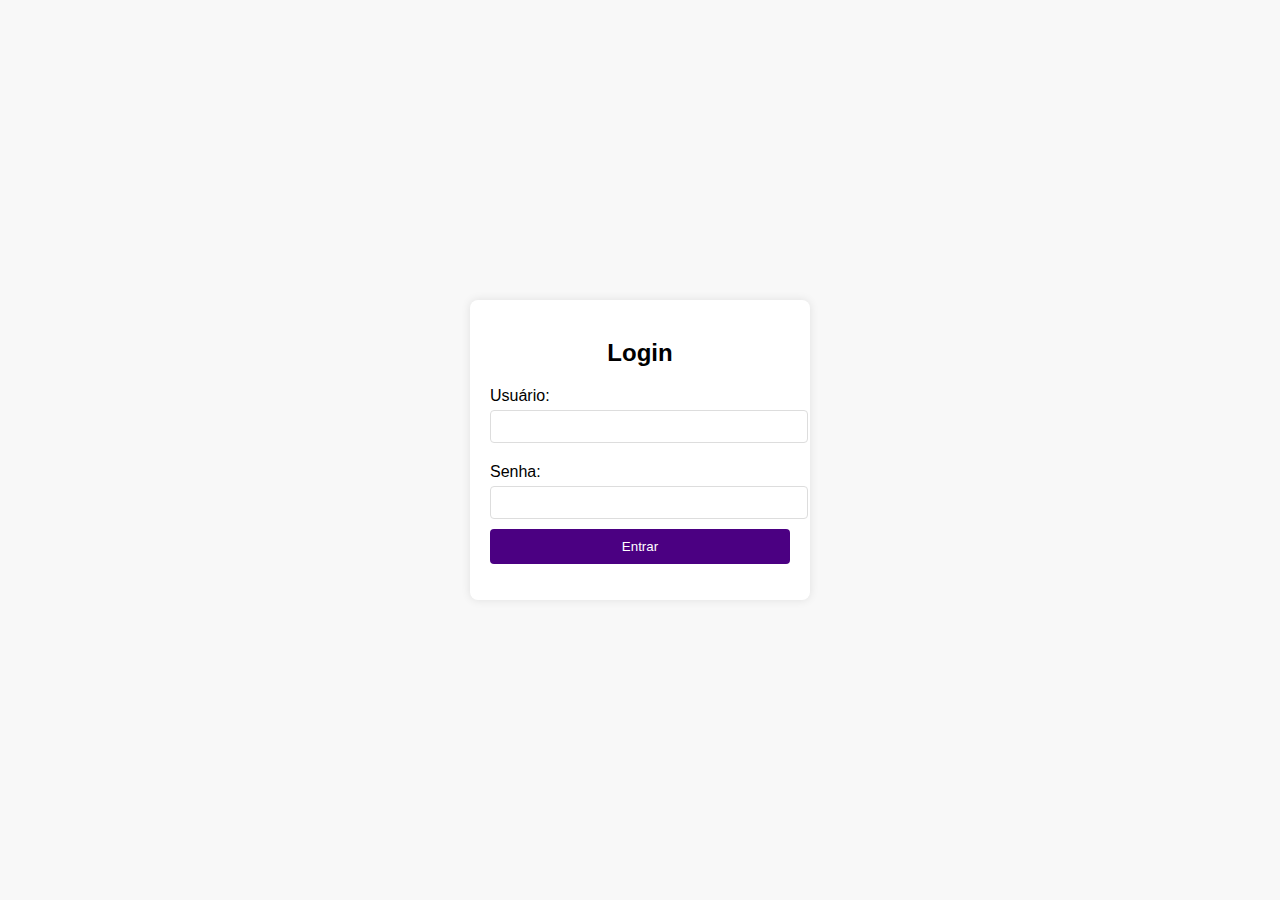
<file: login_rodri_food/index.html>
<!DOCTYPE html>
<html lang="pt-BR">
<head>
    <meta charset="UTF-8">
    <meta name="viewport" content="width=device-width, initial-scale=1.0">
    <title>Login - Rodrigo food</title>
    <link rel="stylesheet" href="login-styles.css">
</head>
<body>
    <div class="login-container">
        <h2>Login</h2>
        <form id="loginForm" onsubmit="return login()">
            <label for="username">Usuário:</label>
            <input type="text" id="username" name="username" required>
            
            <label for="password">Senha:</label>
            <input type="password" id="password" name="password" required>
            
            <button type="submit">Entrar</button>
            <p id="errorMessage" style="color: red;"></p>
        </form>
    </div>

    <script src="login-script.js"></script>
</body>
</html>
</file>
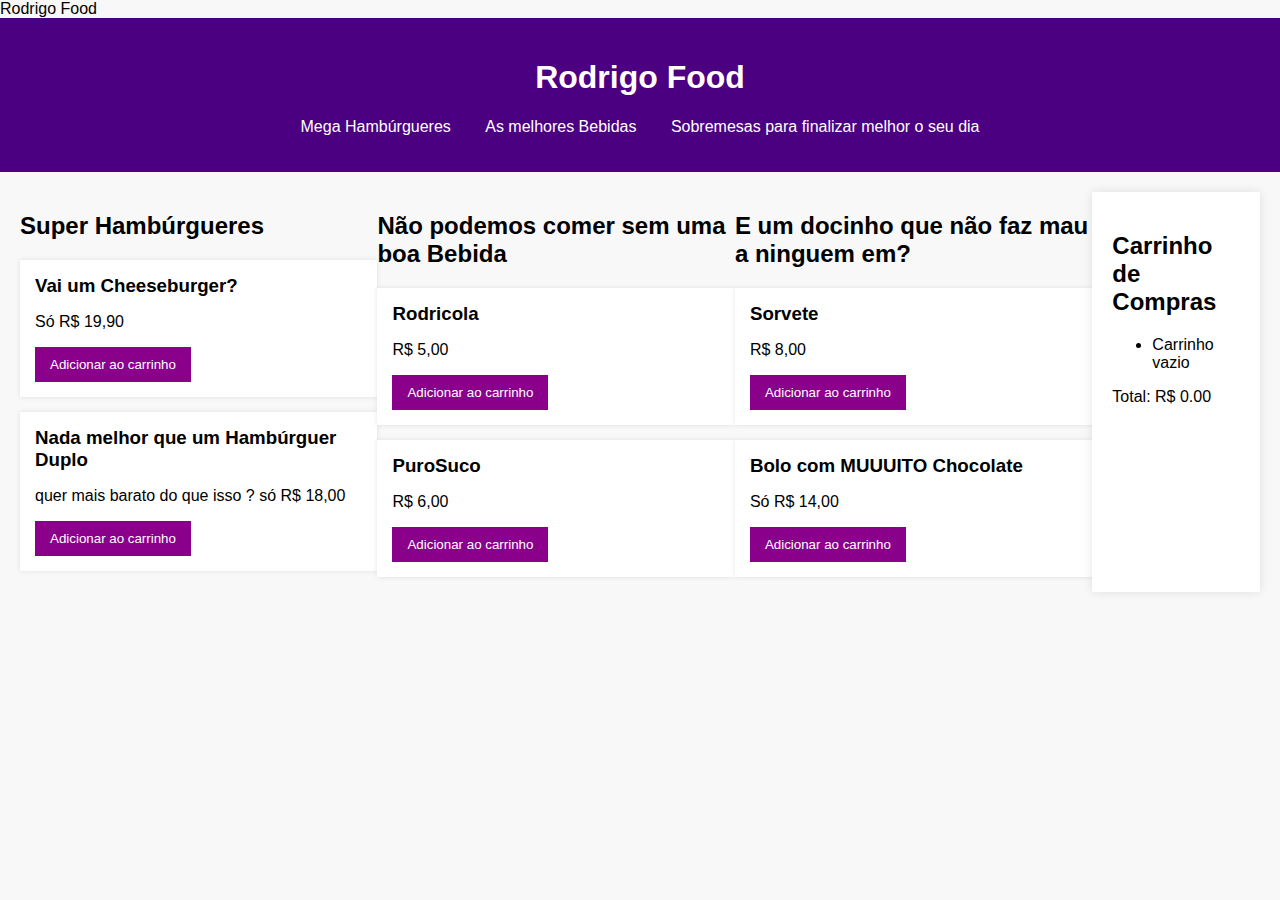
<file: Rodrigo_food/index.html>
<!DOCTYPE html>
<html lang="pt-BR">
<head>
    <meta charset="UTF-8">
    <meta name="viewport" content="width=device-width, initial-scale=1.0">
    <title></title>Rodrigo Food
    <link rel="stylesheet" href="styles.css">
</head>
<body>
    <header>
        <h1>Rodrigo Food</h1>
        <nav>
            <ul>
                <li><a href="#burgers">Mega Hambúrgueres</a></li>
                <li><a href="#drinks">As melhores Bebidas</a></li>
                <li><a href="#desserts">Sobremesas para finalizar melhor o seu dia</a></li>
            </ul>
        </nav>
    </header>

    <main>
        <section id="burgers">
            <h2>Super Hambúrgueres</h2>
            <div class="item">
                <h3>Vai um Cheeseburger?</h3>
                <p> Só R$ 19,90</p>
                <button onclick="addToCart('Cheeseburger', 12)">Adicionar ao carrinho</button>
            </div>
            <div class="item">
                <h3>Nada melhor que um Hambúrguer Duplo</h3>
                <p>quer mais barato do que isso ? só R$ 18,00</p>
                <button onclick="addToCart('Hambúrguer Duplo', 18)">Adicionar ao carrinho</button>
            </div>
        </section>

        <section id="drinks">
            <h2>Não podemos comer sem uma boa Bebida</h2>
            <div class="item">
                <h3>Rodricola</h3>
                <p>R$ 5,00</p>
                <button onclick="addToCart('Refrigerante', 5)">Adicionar ao carrinho</button>
            </div>
            <div class="item">
                <h3>PuroSuco</h3>
                <p>R$ 6,00</p>
                <button onclick="addToCart('Suco', 6)">Adicionar ao carrinho</button>
            </div>
        </section>

        <section id="desserts">
            <h2>E um docinho que não faz mau a ninguem em?</h2>
            <div class="item">
                <h3>Sorvete</h3>
                <p>R$ 8,00</p>
                <button onclick="addToCart('Sorvete', 8)">Adicionar ao carrinho</button>
            </div>
            <div class="item">
                <h3>Bolo com MUUUITO Chocolate</h3>
                <p>Só R$ 14,00</p>
                <button onclick="addToCart('Bolo de Chocolate', 10)">Adicionar ao carrinho</button>
            </div>
        </section>

        <aside>
            <h2>Carrinho de Compras</h2>
            <ul id="cart">
                <li>Carrinho vazio</li>
            </ul>
            <p>Total: R$ <span id="total">0.00</span></p>
        </aside>
    </main>

    <script src="script.js"></script>
</body>
</html>
</file>
<file: login_rodri_food/login-styles.css>
body {
    font-family: Arial, sans-serif;
    background-color: #f8f8f8;
    display: flex;
    justify-content: center;
    align-items: center;
    height: 100vh;
    margin: 0;
}

.login-container {
    background-color: white;
    padding: 20px;
    border-radius: 8px;
    box-shadow: 0 0 10px rgba(0, 0, 0, 0.1);
    width: 300px;
    text-align: center;
}

.login-container h2 {
    margin-bottom: 20px;
}

.login-container label {
    display: block;
    margin: 10px 0 5px;
    text-align: left;
}

.login-container input {
    width: 100%;
    padding: 8px;
    margin-bottom: 10px;
    border: 1px solid #ddd;
    border-radius: 4px;
}

.login-container button {
    width: 100%;
    padding: 10px;
    background-color: #4B0082;
    color: white;
    border: none;
    border-radius: 4px;
    cursor: pointer;
}

.login-container button:hover {
    background-color: #4B0082;
}
</file>
<file: Rodrigo_food/styles.css>
body {
    font-family: Arial, sans-serif;
    margin: 0;
    padding: 0;
    background-color: #f8f8f8;
}

header {
    background-color: #4B0082;
    color: white;
    padding: 20px;
    text-align: center;
}

nav ul {
    list-style-type: none;
    padding: 0;
}

nav ul li {
    display: inline;
    margin: 0 15px;
}

nav ul li a {
    color: white;
    text-decoration: none;
}

main {
    display: flex;
    justify-content: space-between;
    padding: 20px;
}

section {
    flex-basis: 70%;
}

aside {
    flex-basis: 25%;
    background-color: white;
    padding: 20px;
    box-shadow: 0 0 10px rgba(0, 0, 0, 0.1);
}

.item {
    background-color: white;
    margin-bottom: 15px;
    padding: 15px;
    box-shadow: 0 0 5px rgba(0, 0, 0, 0.1);
}

.item h3 {
    margin: 0;
}

button {
    background-color: #8B008B;
    color: white;
    border: none;
    padding: 10px 15px;
    cursor: pointer;
}

button:hover {
    background-color: #8B008B;
}
</file>
